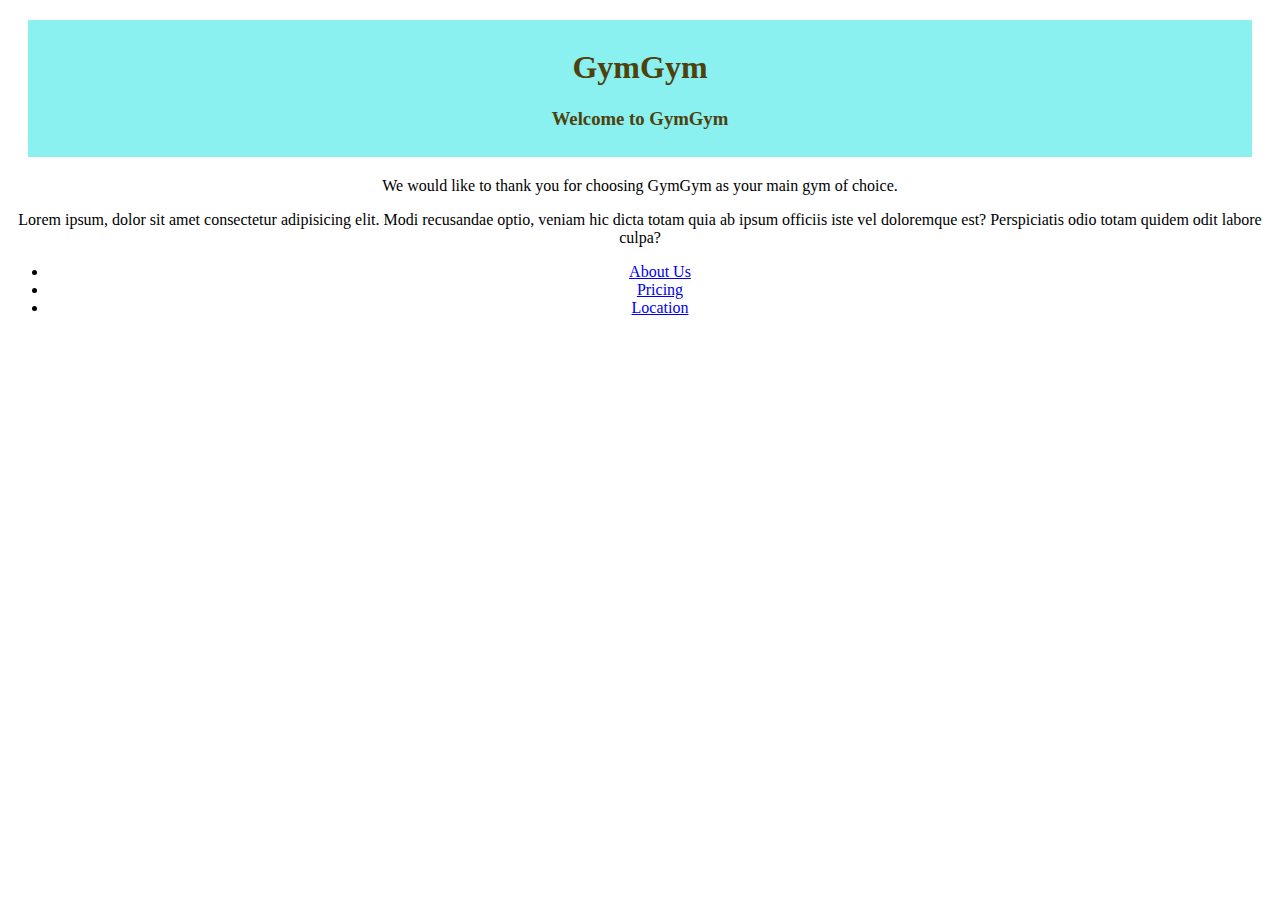
<file: index.html>
<!DOCTYPE html>
<html lang="en">
<head>
    <meta charset="UTF-8">
    <meta name="viewport" content="width=device-width, initial-scale=1.0">
    <link rel="stylesheet" href="style.css">
    <title>Gym Homepage</title>
</head>
<body>
    <div class="heading">
        <h1>GymGym</h1>
        <h3>Welcome to GymGym</h3>
    </div>
    <div class="home-text">
        <p id="intro-home">
            We would like to thank you for choosing GymGym as your main gym 
            of choice.
        </p>
        <p>Lorem ipsum, dolor sit amet consectetur adipisicing elit. 
            Modi recusandae optio, veniam hic dicta totam quia ab ipsum officiis 
            iste vel doloremque est? Perspiciatis odio totam 
            quidem odit labore culpa?</p>
    </div>
    <div class="home-list">
        <ul class="my-ul">
            <li><a href="/pages/about-us.html">About Us</a></li>
            <li><a href="/pages/pricing.html">Pricing</a></li>
            <li><a href="/pages/location.html">Location</li>
        </ul>
    </div>
</body>
</html>
</file>
<file: style.css>
/*
* {
    background-color: rgb(188, 249, 249);
}
*/
.heading {
    text-align: center;
    font-family: 'Times New Roman', Times, serif;
    font-weight: bold;
    color: rgb(78, 65, 12);
    background-color: rgb(138, 240, 240); 
    padding: 8px;
    margin: 20px;
    border: 20px;
    border-color: aquamarine; 
    box-sizing: border-box;
}

.home-text {
    text-align: center;
}

.home-list {
    text-align: center;
}
/*
.my-ul {
    display: inline-block;
    text-align: left;
    text-decoration: none;
  }

.my-ul:link {
    color: darkgoldenrod;
    text-decoration: none;
}

.my-ul:hover {
    color: blue;
    text-decoration: none;
}
*/

.my-ul:link, .my-ul:visited {
    background-color: rgba(255, 255, 255, 0.549);
    color: white;
    padding: 14px 25px;
    text-align: center;
    text-decoration: none;
    display: inline-block;
  }
  
  .my-ul:hover, .my-ul:active {
    background-color: rgba(255, 255, 255, 0.282);
  }
</file>
